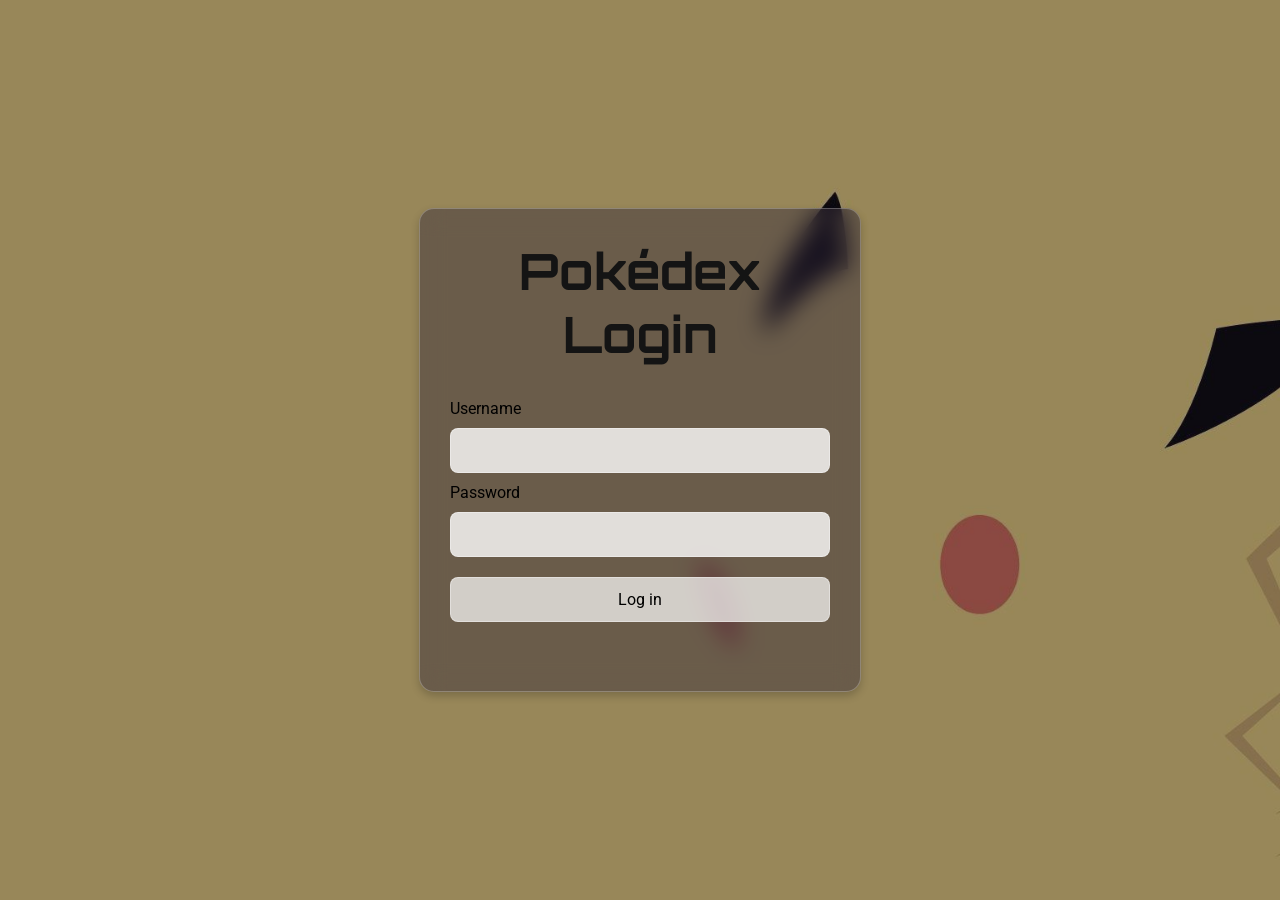
<file: pokk/login.html>
<!DOCTYPE html>
<html lang="en">
<head>
    <meta charset="UTF-8">
    <meta name="viewport" content="width=device-width, initial-scale=1.0">
    <title>Pokédex Login</title>
    <link rel="stylesheet" href="./styles.css">
</head>
<body class="login-page">
    <video class="login-background-video" autoplay muted loop playsinline aria-hidden="true">
        <source src="./poke.mp4" type="video/mp4">
    </video>
    <div class="login-video-overlay" aria-hidden="true"></div>

    <main class="login-box">
        <h1>Pokédex Login</h1>
        <form id="login-form">
            <label for="username">Username</label>
            <input id="username" name="username" type="text" autocomplete="username" required>

            <label for="password">Password</label>
            <input id="password" name="password" type="password" autocomplete="current-password" required>

            <button type="submit">Log in</button>
            <p id="login-message" role="alert" aria-live="polite"></p>
        </form>
    </main>

    <script>
        const loginForm = document.getElementById("login-form");
        const loginMessage = document.getElementById("login-message");

        loginForm.addEventListener("submit", (event) => {
            event.preventDefault();

            const username = document.getElementById("username").value.trim();
            const password = document.getElementById("password").value;

            if (username === "admin" && password === "root") {
                window.location.href = "./index.html";
                return;
            }

            loginMessage.textContent = "Incorrect username or password.";
            loginForm.reset();
            document.getElementById("username").focus();
        });
    </script>
</body>
</html>
</file>
<file: pokk/styles.css>
@import url("https://fonts.googleapis.com/css2?family=Orbitron:wght@500;700;900&family=Roboto:wght@400;500;700&display=swap");

body {
    background: url("./3393448.jpg") no-repeat;
    background-size: cover;
    font-family: "Roboto", sans-serif;
    display: flex;
    flex-direction: column;
    justify-content: center;
    align-items: center;
    height: 100vh;
    margin: 0;
}
h1,
.login-box h1,
.logout-button,
.type-box,
#login-form button {
    font-family: "Orbitron", sans-serif;
}

h1 {
    font-size: 50px;
    color: rgb(20, 20, 20);
}
.logout-button {
    align-self: flex-end;
    margin: 20px 10% 0 0;
    padding: 10px 18px;
    border: 1px solid rgba(255, 255, 255, 0.35);
    border-radius: 8px;
    background-color: rgba(45, 35, 55, 0.62);
    color: white;
    text-decoration: none;
    box-shadow: 0 4px 8px rgba(0, 0, 0, 0.2);
    backdrop-filter: blur(8px);
    -webkit-backdrop-filter: blur(8px);
}

.logout-button:hover {
    background-color: rgba(255, 255, 255, 0.28);
}


#content-box {
    width: 80%;
    max-width: 800px;
    height: 80%;
    display: flex;
    border-radius: 15px;
    background-color: rgba(45, 35, 55, 0.55);
    border: 1px solid rgba(255, 255, 255, 0.25);
    box-shadow: 0 4px 8px rgba(0, 0, 0, 0.2);
    backdrop-filter: blur(12px);
    -webkit-backdrop-filter: blur(12px);
    overflow: hidden;
}

#pokemon-list {
    width: 40%;
    padding: 20px;
    background-color: rgba(45, 35, 55, 0.42);
    overflow-y: auto;
    border-right: 1px solid rgba(255, 255, 255, 0.2);
}

.pokemon-name {
    padding: 10px;
    margin: 10px 0;
    background-color: rgba(255, 255, 255, 0.28);
    border: 1px solid rgba(255, 255, 255, 0.35);
    border-radius: 8px;
    cursor: pointer;
    transition: background-color 0.3s;
    text-align: center;
}

.pokemon-name:hover {
    background-color: rgba(255, 255, 255, 0.42);
}

#pokemon-info {
    width: 60%;
    padding: 20px;
    background-color: rgba(45, 35, 55, 0.25);
    text-align: center;
    display: flex;
    flex-direction: column;
    align-items: center;
    justify-content: center;
}

#pokemon-info img {
    width: 260px;
    height: 260px;
    border: 2px solid rgba(255, 255, 255, 0.35);
    border-radius: 15px;
    background-color: rgba(255, 255, 255, 0.55);
    margin-bottom: 20px;
}

#pokemon-types {
    display: flex;
    flex-wrap: wrap;
    justify-content: center;
    gap: 10px;
    margin-top: 10px;
}

.type-box {
    padding: 5px 10px;
    border-radius: 20px;
    font-size: 14px;
    font-weight: bold;
    text-transform: uppercase;
}

.normal { background-color: beige; color: black; }
.fire { background-color: orange; color: white; }
.grass { background-color: green; color: white; }
.water { background-color: blue; color: white; }
.ice { background-color: lightblue; color: black; }
.electric { background-color: gold; color: black; }
.fighting { background-color: darkred; color: white; }
.flying { background-color: skyblue; color: black; }
.bug { background-color: yellowgreen; color: white; }
.ghost { background-color: purple; color: white; }
.rock { background-color: sienna; color: white; }
.ground { background-color: burlywood; color: black; }
.steel { background-color: silver; color: black; }
.dark { background-color: darkgray; color: white; }
.psychic { background-color: palevioletred; color: white; }
.fairy { background-color: pink; color: black; }
.dragon { background-color: teal; color: white; }
.poison { background-color: darkviolet; color: white; }


.login-page {
    position: relative;
    min-height: 100vh;
    overflow: hidden;
}

.login-background-video,
.login-video-overlay {
    position: fixed;
    inset: 0;
    width: 100%;
    height: 100%;
}

.login-background-video {
    z-index: -2;
    object-fit: cover;
}

.login-video-overlay {
    z-index: -1;
    background: rgba(20, 15, 30, 0.42);
}

.login-box {
    width: min(90%, 380px);
    padding: 30px;
    border-radius: 15px;
    background-color: rgba(45, 35, 55, 0.42);
    border: 1px solid rgba(255, 255, 255, 0.25);
    box-shadow: 0 4px 8px rgba(0, 0, 0, 0.2);
    backdrop-filter: blur(12px);
    -webkit-backdrop-filter: blur(12px);
}

.login-box h1 {
    margin-top: 0;
    text-align: center;
}

#login-form {
    display: flex;
    flex-direction: column;
    gap: 10px;
}

#login-form input,
#login-form button {
    box-sizing: border-box;
    width: 100%;
    padding: 12px;
    border: 1px solid rgba(255, 255, 255, 0.35);
    border-radius: 8px;
    font: inherit;
}

#login-form input {
    background-color: rgba(255, 255, 255, 0.8);
}

#login-form button {
    margin-top: 10px;
    background-color: rgba(255, 255, 255, 0.7);
    cursor: pointer;
}

#login-form button:hover {
    background-color: rgba(255, 255, 255, 0.9);
}

#login-message {
    min-height: 1.5em;
    margin: 5px 0 0;
    color: #ffd6d6;
    text-align: center;
}
</file>
